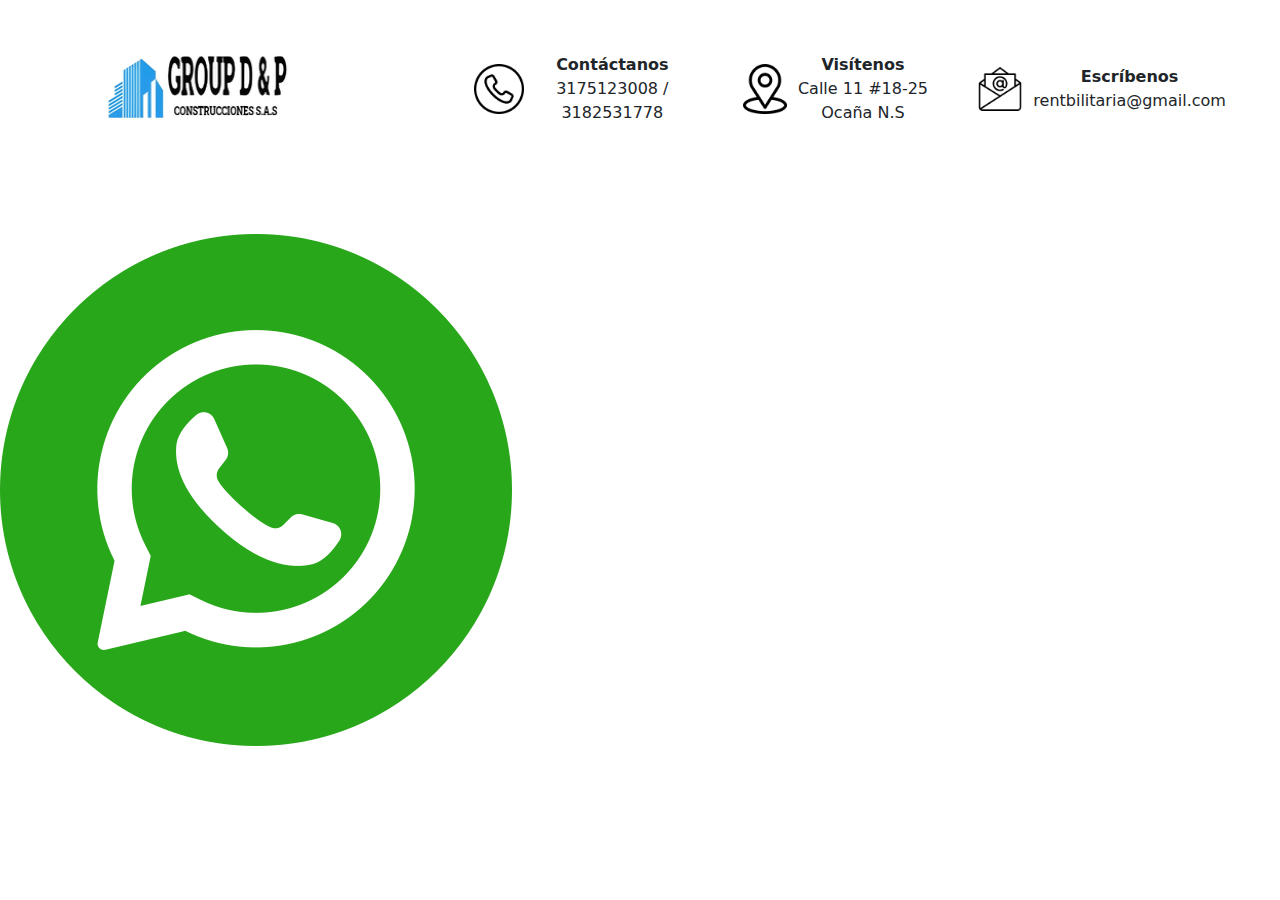
<file: agendar.html>
<!DOCTYPE html>
<html lang="es">
<head>
    <!-- Configuración del documento -->
    <meta charset="UTF-8">
    <meta name="viewport" content="width=device-width, initial-scale=1.0">
    <title>Constructora D&P</title>
    <!-- Enlaces a hojas de estilo y favicon -->
    <link rel="stylesheet" href="Styles.css">
    <link href="https://cdn.jsdelivr.net/npm/bootstrap@5.3.3/dist/css/bootstrap.min.css" rel="stylesheet" integrity="sha384-QWTKZyjpPEjISv5WaRU9OFeRpok6YctnYmDr5pNlyT2bRjXh0JMhjY6hW+ALEwIH" crossorigin="anonymous">
    <link rel="shortcut icon" href="assets/Logo.ico" type="image/x-icon">
</head>
<body>
  <!-- Encabezado de la página -->
  
  <header class="container-fluid py-3" style="padding: 70px;">
    <div class="row align-items-center">
        <!-- Logo de la empresa (centrado en móviles, alineado a la izquierda en desktop) -->
        <div class="col-md-4 col-12 d-flex justify-content-center justify-content-md-start">
            <img src="assets/Logo.ico" alt="Constructora D&P" class="logo img-fluid">
        </div>
        <!-- Información de contacto (oculto en móviles) -->
        <div class="col-md-8 col-12 d-none d-md-block">
            <div class="row text-center gy-3">
                <!-- Columna 1: Contáctanos -->
                <div class="col-md-4 d-flex align-items-center justify-content-center gap-2">
                    <div class="d-flex align-items-center gap-2">
                        <i class="bi bi-telephone"></i>
                        <i class="bi bi-arrow-right"></i>
                        <img src="assets/llamada.png" class="img-fluid" width="50" alt="Icono de llamada">
                        <div class="text">
                            <strong>Contáctanos</strong><br>
                            <a href="tel:+573175123008" class="text-decoration-none text-dark">3175123008</a> / 
                            <a href="tel:+573182531778" class="text-decoration-none text-dark">3182531778</a>
                        </div>
                    </div>
                </div>
                <!-- Columna 2: Visítenos -->
                <div class="col-md-4 d-flex align-items-center justify-content-center gap-2">
                    <a href="https://www.google.com/maps?q=Calle+11+%2318-25,+Ocaña,+Norte+de+Santander" target="_blank" class="d-flex align-items-center gap-2 text-decoration-none text-dark">
                        <img src="assets/ubicacion.png" class="img-fluid" width="50" alt="Icono de ubicación">
                        <div class="text">
                            <strong>Visítenos</strong><br>
                            Calle 11 #18-25<br>Ocaña N.S
                        </div>
                    </a>
                </div>
                <!-- Columna 3: Escríbenos -->
                <div class="col-md-4 d-flex align-items-center justify-content-center gap-2">
                    <a href="mailto:rentbilitaria@gmail.com" class="d-flex align-items-center gap-2 text-decoration-none text-dark">
                        <img src="assets/mensaje.png" class="img-fluid" width="50" alt="Icono de mensaje">
                        <div class="text">
                            <strong>Escríbenos</strong><br>
                            rentbilitaria@gmail.com
                        </div>
                    </a>
                </div>
            </div>
        </div>
    </div>
</header>

<!-- Barra de navegación -->
<div class="col-12">
    <nav class="navbar navbar-expand-lg navbar-dark custom-navbar">
        <div class="container-fluid">
            <!-- Botón de menú para dispositivos móviles -->
            <button class="navbar-toggler custom-toggler" type="button" data-bs-toggle="collapse" data-bs-target="#navbarNav" 
                    aria-controls="navbarNav" aria-expanded="false" aria-label="Toggle navigation">
                <span class="navbar-toggler-icon"></span>
            </button>
            <!-- Menú de navegación -->
            <div class="collapse navbar-collapse justify-content-center" id="navbarNav">
                <ul class="navbar-nav custom-nav-list">
                    <li class="nav-item">
                        <a class="nav-link active" href="Index.html">Inicio</a>
                    </li>
                    <li class="nav-item">
                        <a class="nav-link" href="Servicios.html">Servicios</a>
                    </li>
                    <li class="nav-item">
                        <a class="nav-link" href="Sobre Nosotros.html">Sobre Nosotros</a>
                    </li>
                    <li class="nav-item">
                        <a class="nav-link" href="proyectos.html">Proyectos</a>
                    </li>
                    <li class="nav-item">
                        <a class="nav-link" href="block.html">Blog</a>
                    </li>
                    <li class="nav-item">
                        <a class="nav-link agenda-btn" href="#">Agenda tu Cita</a>
                    </li>
                </ul>
            </div>
        </div>
    </nav>
</div>
</footer>
 <!-- Botón flotante de WhatsApp -->
 <a href="https://wa.me/tunumerodetelefono" class="whatsapp-float" target="_blank">
    <img src="assets/whatsapp-icon.png" alt="WhatsApp">
</a>

<script src="script.js"></script>
</body>
</html>
</file>
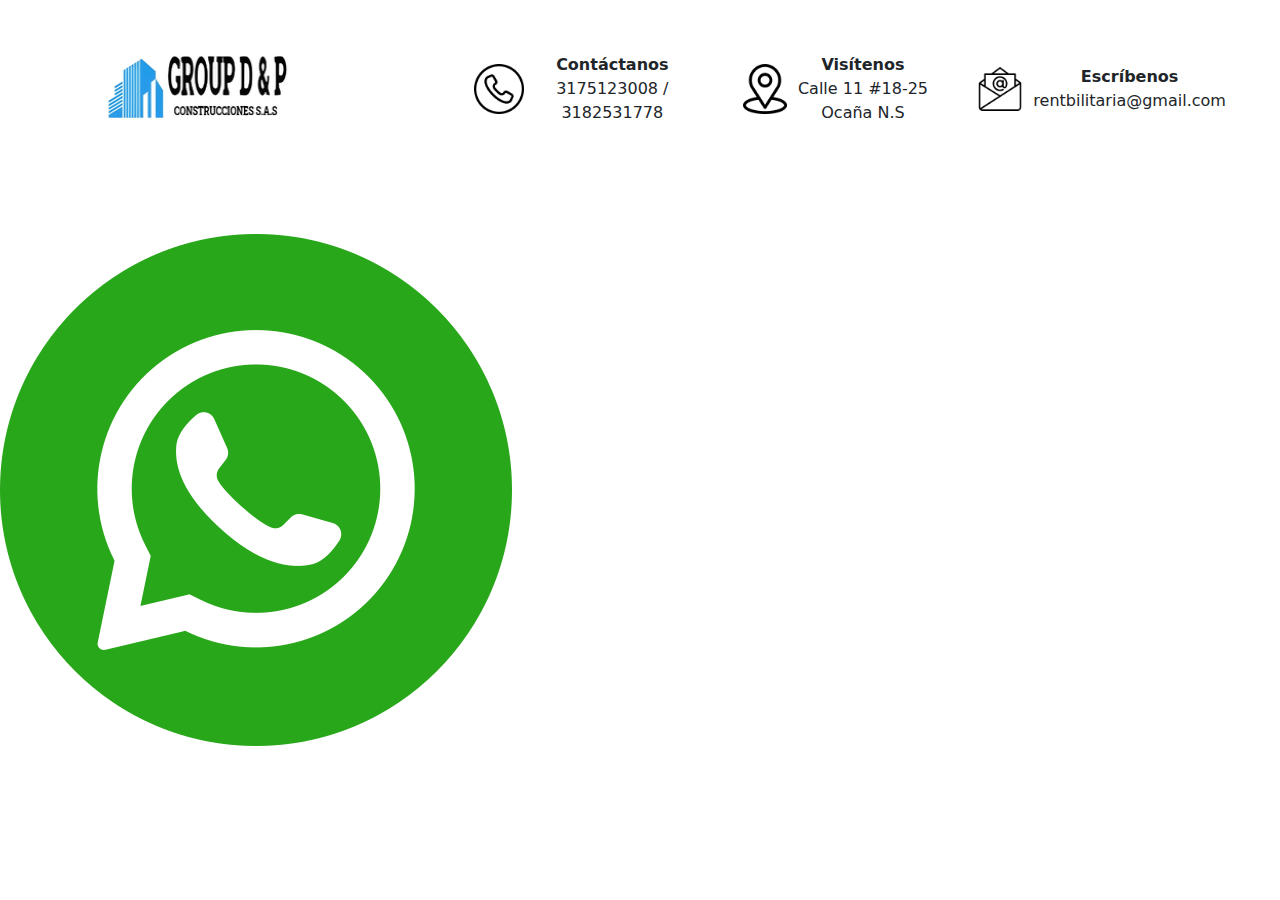
<file: block.html>
<!DOCTYPE html>
<html lang="es">
<head>
    <!-- Configuración del documento -->
    <meta charset="UTF-8">
    <meta name="viewport" content="width=device-width, initial-scale=1.0">
    <title>Constructora D&P</title>
    <!-- Enlaces a hojas de estilo y favicon -->
    <link rel="stylesheet" href="Styles.css">
    <link href="https://cdn.jsdelivr.net/npm/bootstrap@5.3.3/dist/css/bootstrap.min.css" rel="stylesheet" integrity="sha384-QWTKZyjpPEjISv5WaRU9OFeRpok6YctnYmDr5pNlyT2bRjXh0JMhjY6hW+ALEwIH" crossorigin="anonymous">
    <link rel="shortcut icon" href="assets/Logo.ico" type="image/x-icon">
</head>
<body>
  <!-- Encabezado de la página -->
  
  <header class="container-fluid py-3" style="padding: 70px;">
    <div class="row align-items-center">
        <!-- Logo de la empresa (centrado en móviles, alineado a la izquierda en desktop) -->
        <div class="col-md-4 col-12 d-flex justify-content-center justify-content-md-start">
            <img src="assets/Logo.ico" alt="Constructora D&P" class="logo img-fluid">
        </div>
        <!-- Información de contacto (oculto en móviles) -->
        <div class="col-md-8 col-12 d-none d-md-block">
            <div class="row text-center gy-3">
                <!-- Columna 1: Contáctanos -->
                <div class="col-md-4 d-flex align-items-center justify-content-center gap-2">
                    <div class="d-flex align-items-center gap-2">
                        <i class="bi bi-telephone"></i>
                        <i class="bi bi-arrow-right"></i>
                        <img src="assets/llamada.png" class="img-fluid" width="50" alt="Icono de llamada">
                        <div class="text">
                            <strong>Contáctanos</strong><br>
                            <a href="tel:+573175123008" class="text-decoration-none text-dark">3175123008</a> / 
                            <a href="tel:+573182531778" class="text-decoration-none text-dark">3182531778</a>
                        </div>
                    </div>
                </div>
                <!-- Columna 2: Visítenos -->
                <div class="col-md-4 d-flex align-items-center justify-content-center gap-2">
                    <a href="https://www.google.com/maps?q=Calle+11+%2318-25,+Ocaña,+Norte+de+Santander" target="_blank" class="d-flex align-items-center gap-2 text-decoration-none text-dark">
                        <img src="assets/ubicacion.png" class="img-fluid" width="50" alt="Icono de ubicación">
                        <div class="text">
                            <strong>Visítenos</strong><br>
                            Calle 11 #18-25<br>Ocaña N.S
                        </div>
                    </a>
                </div>
                <!-- Columna 3: Escríbenos -->
                <div class="col-md-4 d-flex align-items-center justify-content-center gap-2">
                    <a href="mailto:rentbilitaria@gmail.com" class="d-flex align-items-center gap-2 text-decoration-none text-dark">
                        <img src="assets/mensaje.png" class="img-fluid" width="50" alt="Icono de mensaje">
                        <div class="text">
                            <strong>Escríbenos</strong><br>
                            rentbilitaria@gmail.com
                        </div>
                    </a>
                </div>
            </div>
        </div>
    </div>
</header>

<!-- Barra de navegación -->
<div class="col-12">
    <nav class="navbar navbar-expand-lg navbar-dark custom-navbar">
        <div class="container-fluid">
            <!-- Botón de menú para dispositivos móviles -->
            <button class="navbar-toggler custom-toggler" type="button" data-bs-toggle="collapse" data-bs-target="#navbarNav" 
                    aria-controls="navbarNav" aria-expanded="false" aria-label="Toggle navigation">
                <span class="navbar-toggler-icon"></span>
            </button>
            <!-- Menú de navegación -->
            <div class="collapse navbar-collapse justify-content-center" id="navbarNav">
                <ul class="navbar-nav custom-nav-list">
                    <li class="nav-item">
                        <a class="nav-link active" href="Index.html">Inicio</a>
                    </li>
                    <li class="nav-item">
                        <a class="nav-link" href="Servicios.html">Servicios</a>
                    </li>
                    <li class="nav-item">
                        <a class="nav-link" href="Sobre Nosotros.html">Sobre Nosotros</a>
                    </li>
                    <li class="nav-item">
                        <a class="nav-link" href="proyectos.html">Proyectos</a>
                    </li>
                    <li class="nav-item">
                        <a class="nav-link" href="#">Blog</a>
                    </li>
                    <li class="nav-item">
                        <a class="nav-link agenda-btn" href="agendar.html">Agenda tu Cita</a>
                    </li>
                </ul>
            </div>
        </div>
    </nav>
</div>
</footer>
 <!-- Botón flotante de WhatsApp -->
 <a href="https://wa.me/tunumerodetelefono" class="whatsapp-float" target="_blank">
    <img src="assets/whatsapp-icon.png" alt="WhatsApp">
</a>

<script src="script.js"></script>
</body>
</html>
</file>
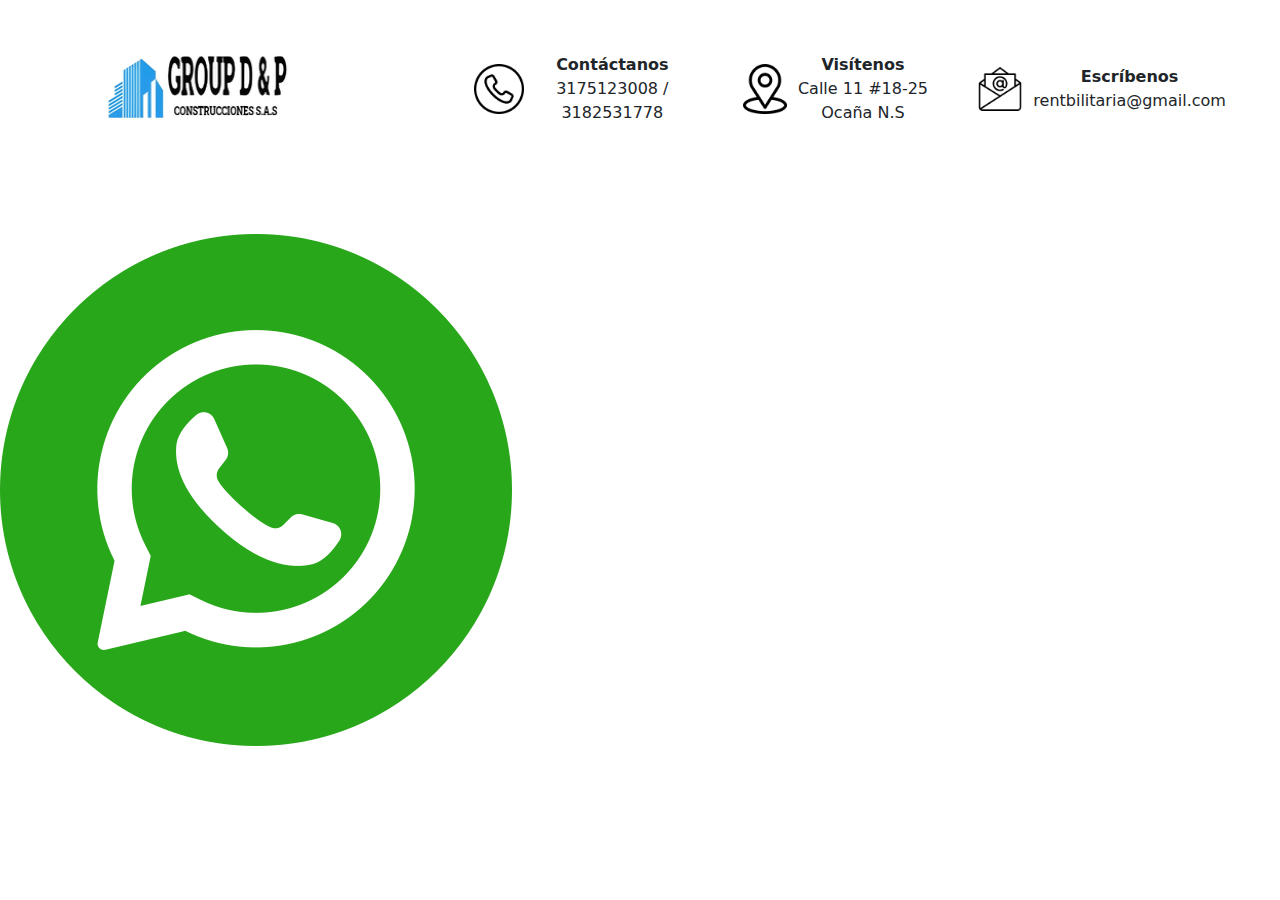
<file: proyectos.html>
<!DOCTYPE html>
<html lang="es">
<head>
    <!-- Configuración del documento -->
    <meta charset="UTF-8">
    <meta name="viewport" content="width=device-width, initial-scale=1.0">
    <title>Constructora D&P</title>
    <!-- Enlaces a hojas de estilo y favicon -->
    <link rel="stylesheet" href="Styles.css">
    <link href="https://cdn.jsdelivr.net/npm/bootstrap@5.3.3/dist/css/bootstrap.min.css" rel="stylesheet" integrity="sha384-QWTKZyjpPEjISv5WaRU9OFeRpok6YctnYmDr5pNlyT2bRjXh0JMhjY6hW+ALEwIH" crossorigin="anonymous">
    <link rel="shortcut icon" href="assets/Logo.ico" type="image/x-icon">
</head>
<body>
  <!-- Encabezado de la página -->
  
  <header class="container-fluid py-3" style="padding: 70px;">
    <div class="row align-items-center">
        <!-- Logo de la empresa (centrado en móviles, alineado a la izquierda en desktop) -->
        <div class="col-md-4 col-12 d-flex justify-content-center justify-content-md-start">
            <img src="assets/Logo.ico" alt="Constructora D&P" class="logo img-fluid">
        </div>
        <!-- Información de contacto (oculto en móviles) -->
        <div class="col-md-8 col-12 d-none d-md-block">
            <div class="row text-center gy-3">
                <!-- Columna 1: Contáctanos -->
                <div class="col-md-4 d-flex align-items-center justify-content-center gap-2">
                    <div class="d-flex align-items-center gap-2">
                        <i class="bi bi-telephone"></i>
                        <i class="bi bi-arrow-right"></i>
                        <img src="assets/llamada.png" class="img-fluid" width="50" alt="Icono de llamada">
                        <div class="text">
                            <strong>Contáctanos</strong><br>
                            <a href="tel:+573175123008" class="text-decoration-none text-dark">3175123008</a> / 
                            <a href="tel:+573182531778" class="text-decoration-none text-dark">3182531778</a>
                        </div>
                    </div>
                </div>
                <!-- Columna 2: Visítenos -->
                <div class="col-md-4 d-flex align-items-center justify-content-center gap-2">
                    <a href="https://www.google.com/maps?q=Calle+11+%2318-25,+Ocaña,+Norte+de+Santander" target="_blank" class="d-flex align-items-center gap-2 text-decoration-none text-dark">
                        <img src="assets/ubicacion.png" class="img-fluid" width="50" alt="Icono de ubicación">
                        <div class="text">
                            <strong>Visítenos</strong><br>
                            Calle 11 #18-25<br>Ocaña N.S
                        </div>
                    </a>
                </div>
                <!-- Columna 3: Escríbenos -->
                <div class="col-md-4 d-flex align-items-center justify-content-center gap-2">
                    <a href="mailto:rentbilitaria@gmail.com" class="d-flex align-items-center gap-2 text-decoration-none text-dark">
                        <img src="assets/mensaje.png" class="img-fluid" width="50" alt="Icono de mensaje">
                        <div class="text">
                            <strong>Escríbenos</strong><br>
                            rentbilitaria@gmail.com
                        </div>
                    </a>
                </div>
            </div>
        </div>
    </div>
</header>

<!-- Barra de navegación -->
<div class="col-12">
    <nav class="navbar navbar-expand-lg navbar-dark custom-navbar">
        <div class="container-fluid">
            <!-- Botón de menú para dispositivos móviles -->
            <button class="navbar-toggler custom-toggler" type="button" data-bs-toggle="collapse" data-bs-target="#navbarNav" 
                    aria-controls="navbarNav" aria-expanded="false" aria-label="Toggle navigation">
                <span class="navbar-toggler-icon"></span>
            </button>
            <!-- Menú de navegación -->
            <div class="collapse navbar-collapse justify-content-center" id="navbarNav">
                <ul class="navbar-nav custom-nav-list">
                    <li class="nav-item">
                        <a class="nav-link active" href="Index.html">Inicio</a>
                    </li>
                    <li class="nav-item">
                        <a class="nav-link" href="Servicios.html">Servicios</a>
                    </li>
                    <li class="nav-item">
                        <a class="nav-link" href="#">Sobre Nosotros</a>
                    </li>
                    <li class="nav-item">
                        <a class="nav-link" href="#">Proyectos</a>
                    </li>
                    <li class="nav-item">
                        <a class="nav-link" href="block.html">Blog</a>
                    </li>
                    <li class="nav-item">
                        <a class="nav-link agenda-btn" href="agendar.html">Agenda tu Cita</a>
                    </li>
                </ul>
            </div>
        </div>
    </nav>
</div>
</footer>
 <!-- Botón flotante de WhatsApp -->
 <a href="https://wa.me/tunumerodetelefono" class="whatsapp-float" target="_blank">
    <img src="assets/whatsapp-icon.png" alt="WhatsApp">
</a>

<script src="script.js"></script>
</body>
</html>
</file>
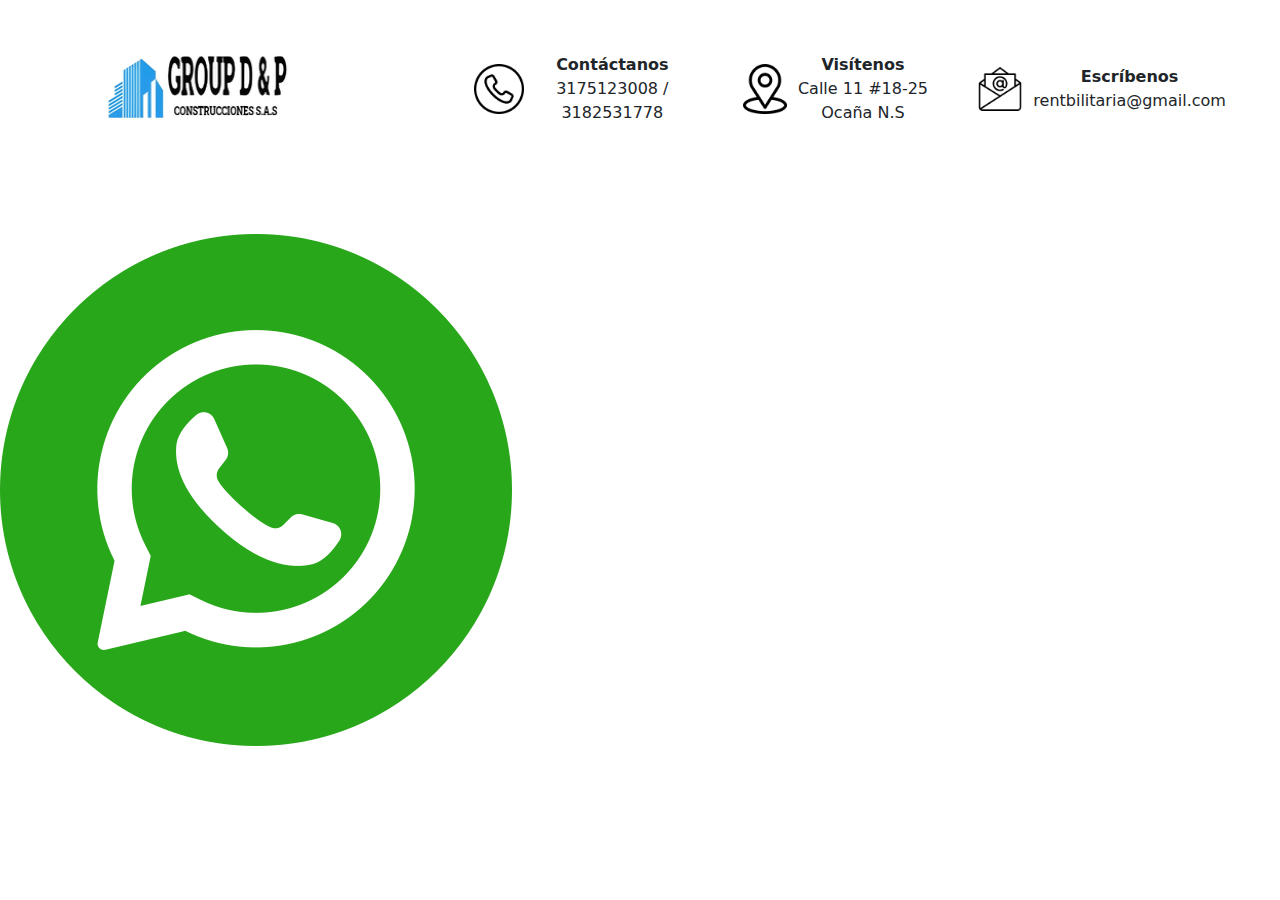
<file: Sobre Nosotros.html>
<!DOCTYPE html>
<html lang="es">
<head>
    <!-- Configuración del documento -->
    <meta charset="UTF-8">
    <meta name="viewport" content="width=device-width, initial-scale=1.0">
    <title>Constructora D&P</title>
    <!-- Enlaces a hojas de estilo y favicon -->
    <link rel="stylesheet" href="Styles.css">
    <link href="https://cdn.jsdelivr.net/npm/bootstrap@5.3.3/dist/css/bootstrap.min.css" rel="stylesheet" integrity="sha384-QWTKZyjpPEjISv5WaRU9OFeRpok6YctnYmDr5pNlyT2bRjXh0JMhjY6hW+ALEwIH" crossorigin="anonymous">
    <link rel="shortcut icon" href="assets/Logo.ico" type="image/x-icon">
</head>
<body>
  <!-- Encabezado de la página -->
  
  <header class="container-fluid py-3" style="padding: 70px;">
    <div class="row align-items-center">
        <!-- Logo de la empresa (centrado en móviles, alineado a la izquierda en desktop) -->
        <div class="col-md-4 col-12 d-flex justify-content-center justify-content-md-start">
            <img src="assets/Logo.ico" alt="Constructora D&P" class="logo img-fluid">
        </div>
        <!-- Información de contacto (oculto en móviles) -->
        <div class="col-md-8 col-12 d-none d-md-block">
            <div class="row text-center gy-3">
                <!-- Columna 1: Contáctanos -->
                <div class="col-md-4 d-flex align-items-center justify-content-center gap-2">
                    <div class="d-flex align-items-center gap-2">
                        <i class="bi bi-telephone"></i>
                        <i class="bi bi-arrow-right"></i>
                        <img src="assets/llamada.png" class="img-fluid" width="50" alt="Icono de llamada">
                        <div class="text">
                            <strong>Contáctanos</strong><br>
                            <a href="tel:+573175123008" class="text-decoration-none text-dark">3175123008</a> / 
                            <a href="tel:+573182531778" class="text-decoration-none text-dark">3182531778</a>
                        </div>
                    </div>
                </div>
                <!-- Columna 2: Visítenos -->
                <div class="col-md-4 d-flex align-items-center justify-content-center gap-2">
                    <a href="https://www.google.com/maps?q=Calle+11+%2318-25,+Ocaña,+Norte+de+Santander" target="_blank" class="d-flex align-items-center gap-2 text-decoration-none text-dark">
                        <img src="assets/ubicacion.png" class="img-fluid" width="50" alt="Icono de ubicación">
                        <div class="text">
                            <strong>Visítenos</strong><br>
                            Calle 11 #18-25<br>Ocaña N.S
                        </div>
                    </a>
                </div>
                <!-- Columna 3: Escríbenos -->
                <div class="col-md-4 d-flex align-items-center justify-content-center gap-2">
                    <a href="mailto:rentbilitaria@gmail.com" class="d-flex align-items-center gap-2 text-decoration-none text-dark">
                        <img src="assets/mensaje.png" class="img-fluid" width="50" alt="Icono de mensaje">
                        <div class="text">
                            <strong>Escríbenos</strong><br>
                            rentbilitaria@gmail.com
                        </div>
                    </a>
                </div>
            </div>
        </div>
    </div>
</header>

<!-- Barra de navegación -->
<div class="col-12">
    <nav class="navbar navbar-expand-lg navbar-dark custom-navbar">
        <div class="container-fluid">
            <!-- Botón de menú para dispositivos móviles -->
            <button class="navbar-toggler custom-toggler" type="button" data-bs-toggle="collapse" data-bs-target="#navbarNav" 
                    aria-controls="navbarNav" aria-expanded="false" aria-label="Toggle navigation">
                <span class="navbar-toggler-icon"></span>
            </button>
            <!-- Menú de navegación -->
            <div class="collapse navbar-collapse justify-content-center" id="navbarNav">
                <ul class="navbar-nav custom-nav-list">
                    <li class="nav-item">
                        <a class="nav-link active" href="Index.html">Inicio</a>
                    </li>
                    <li class="nav-item">
                        <a class="nav-link" href="Servicios.html">Servicios</a>
                    </li>
                    <li class="nav-item">
                        <a class="nav-link" href="#">Sobre Nosotros</a>
                    </li>
                    <li class="nav-item">
                        <a class="nav-link" href="proyectos.html">Proyectos</a>
                    </li>
                    <li class="nav-item">
                        <a class="nav-link" href="#">Blog</a>
                    </li>
                    <li class="nav-item">
                        <a class="nav-link agenda-btn" href="agendar.html">Agenda tu Cita</a>
                    </li>
                </ul>
            </div>
        </div>
    </nav>
</div>
</footer>
 <!-- Botón flotante de WhatsApp -->
 <a href="https://wa.me/tunumerodetelefono" class="whatsapp-float" target="_blank">
    <img src="assets/whatsapp-icon.png" alt="WhatsApp">
</a>

<script src="script.js"></script>
</body>
</html>
</file>
<file: Styles.css>
.logo {
   max-width: 80px; /* Ajusta el tamaño máximo */
   width: 40%; /* Permite que se adapte al contenedor */
   height: auto; /* Mantiene la proporción */
   object-fit: contain; /* Evita distorsión */
   margin-left: 70px; /* Espacio entre el logo y el resto del contenido */
   transition: transform 0.5s ease; /* Efecto de animación */
   transform: scaleX(1.8); /* Estira solo en el eje X */
}

.separated-element {
   margin-right: 0px; /* Ajusta este valor según necesites */
 }
</file>
